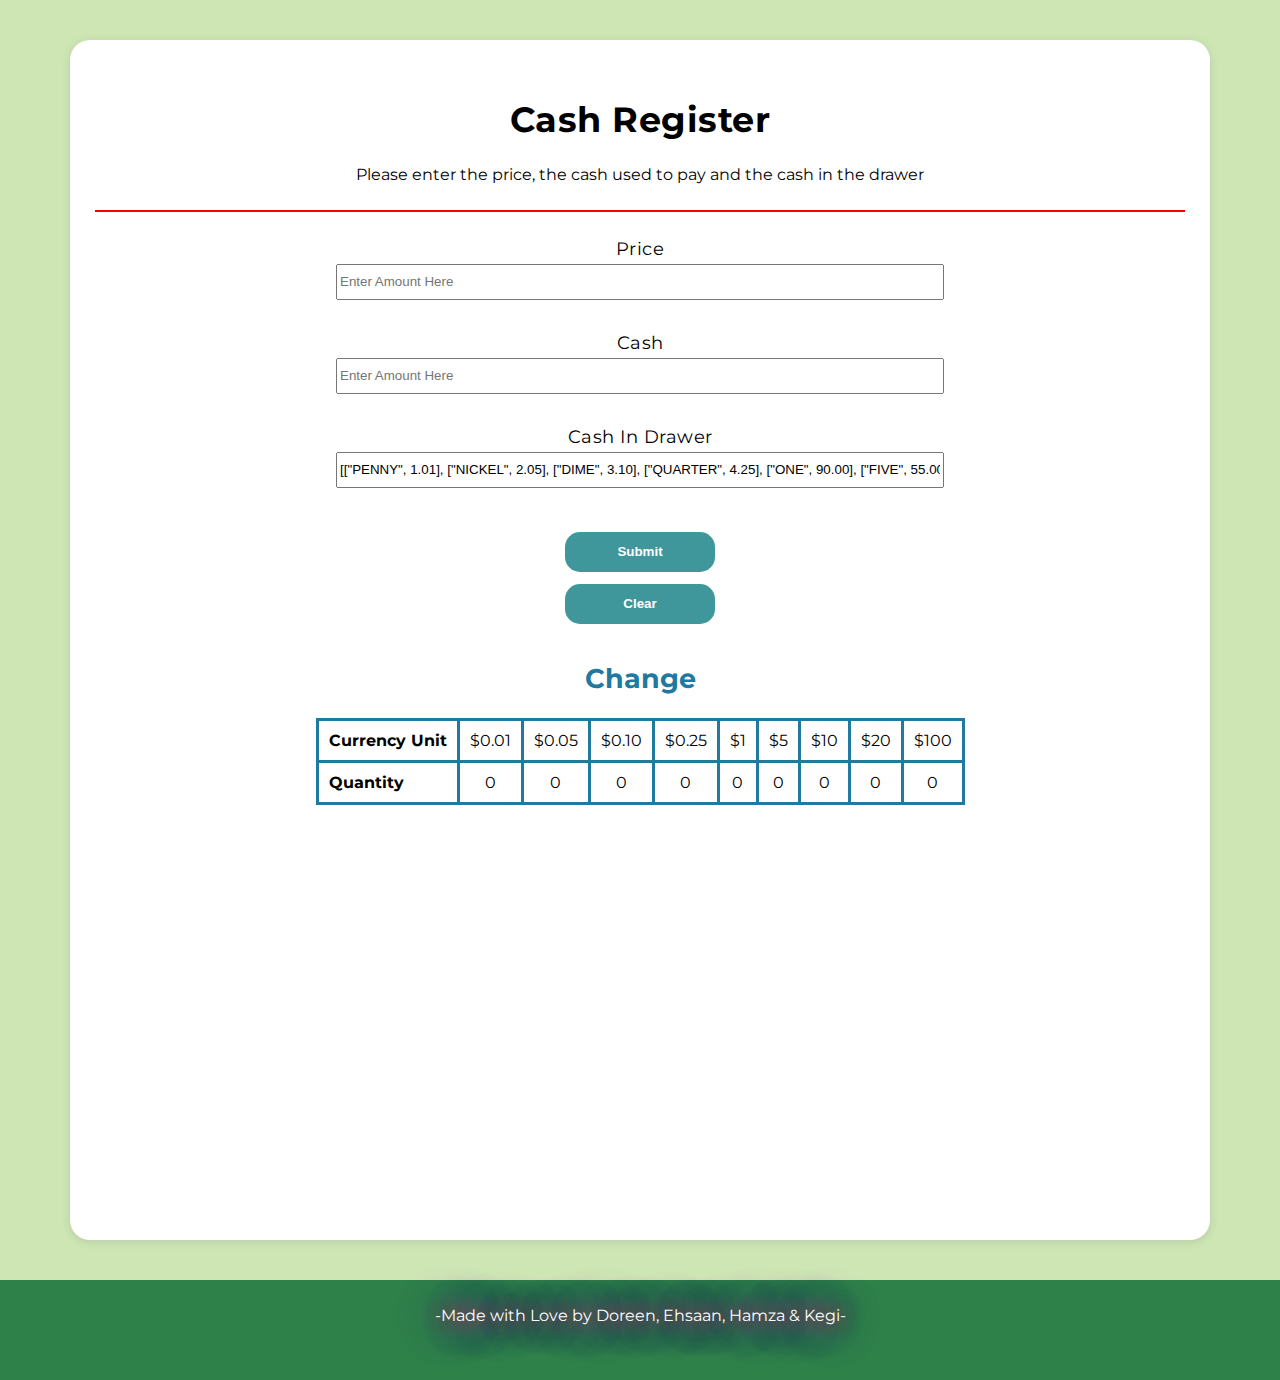
<file: index.html>
<!DOCTYPE html>
<html lang="en">

<head>
    <meta charset="UTF-8">
    <meta http-equiv="X-UA-Compatible" content="IE=edge">
    <meta name="viewport" content="width=device-width, initial-scale=1.0">
    <link rel="preconnect" href="https://fonts.googleapis.com">
    <link rel="preconnect" href="https://fonts.gstatic.com" crossorigin>
    <link href="https://fonts.googleapis.com/css2?family=Montserrat:wght@400;500&display=swap" rel="stylesheet">
    <link rel="stylesheet" href="style.css">

    <script src="script.js" defer></script>
    <title>Cash Register</title>
</head>

<body>
    <main>
        <div class="main-container">
            <section class="title">
                <h1>Cash Register</h1>
                <p>Please enter the price, the cash used to pay and the cash in the drawer</p>
            </section>

            <form id="user-input">
                <div class="input-boxes">
                    <label for="price-amount">Price</label>
                    <input type="text" name="price-amount" id="price-amount" placeholder="Enter Amount Here" required>
                </div>

                <div class="input-boxes">
                    <label for="cash-amount">Cash</label>
                    <input type="text" name="cash-amount" id="cash-amount" placeholder="Enter Amount Here" required>
                </div>

                <div class="input-boxes">
                    <label for="cid">Cash In Drawer</label>
                    <input type="text" name="cid" id="cid" rows="10" cols="30" value='[["PENNY", 1.01], ["NICKEL", 2.05], ["DIME", 3.10], ["QUARTER", 4.25], ["ONE", 90.00], ["FIVE", 55.00], ["TEN", 20.00], ["TWENTY", 60.00], ["ONE HUNDRED", 100.00]]' required>


                    <!-- <p><strong>EXAMPLE:</strong> [["PENNY", 1.01], ["NICKEL", 2.05], ["DIME", 3.10], ["QUARTER", 4.25],
                        ["ONE", 90.00], ["FIVE", 55.00], ["TEN", 20.00], ["TWENTY", 60.00], ["ONE HUNDRED", 100.00]]</p> -->
                </div>

                <div class="input-boxes">
                    <button type="submit" id="submit-button">Submit</button>
                    <button id="reloadButton">Clear</button>
                </div>
                
            </form>

            <section class="change">
                <h2>Change</h2>
                <span class="result"></span>
                <table class="change-output">
                    <tbody>
                        <tr>
                            <th>Currency Unit</th>
                            <td>$0.01</td>
                            <td>$0.05</td>
                            <td>$0.10</td>
                            <td>$0.25</td>
                            <td>$1</td>
                            <td>$5</td>
                            <td>$10</td>
                            <td>$20</td>
                            <td>$100</td>
                        </tr>
                        <tr> <!-- The numbers in this section are to be determined by the functions 
                            - the 0's are placeholders -->
                            <th>Quantity</th>
                            <td id="penny">0</td>
                            <td id="nickel">0</td>
                            <td id="dime">0</td>
                            <td id="quarter">0</td>
                            <td id="one">0</td>
                            <td id="five">0</td>
                            <td id="ten">0</td>
                            <td id="twenty">0</td>
                            <td id="hundred">0</td>
                        </tr>
                    </tbody>
                </table>
            </section>

        </div>




    </main>

    <footer>
        <p class="group-name">-Made with Love by Doreen, Ehsaan, Hamza & Kegi-</p>
    </footer>
</body>

</html>
</file>
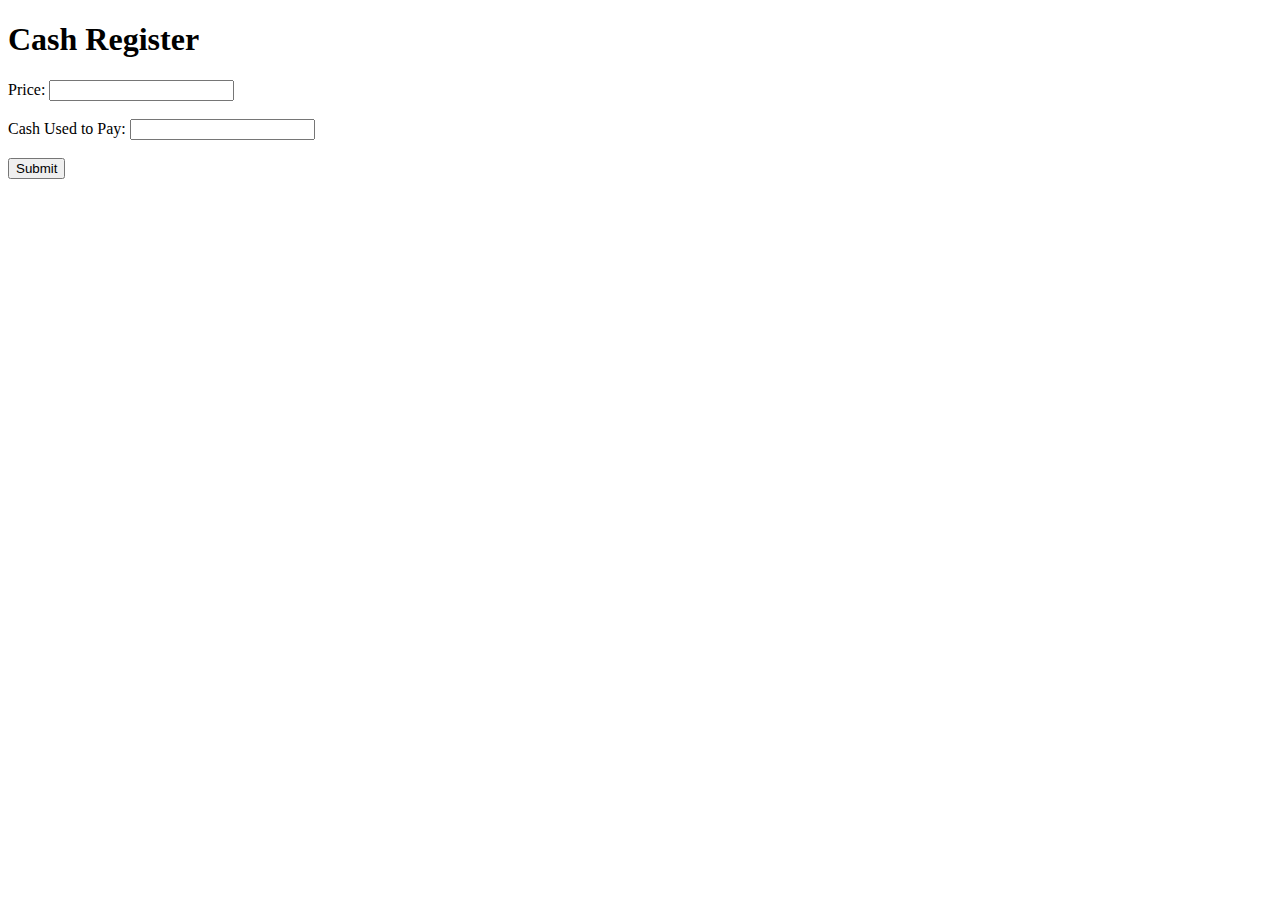
<file: test.html>
<!DOCTYPE html>
<html>
  <head>
    <meta charset="UTF-8">
    <title>Cash Register</title>
  </head>
  <body>
    <h1>Cash Register </h1>
    <form>
      <label>Price:</label>
      <input type="text" id="price"><br><br>
      <label>Cash Used to Pay:</label>
      <input type="text" id="cashPaid"><br><br>
      <button type="button" id="submitButton">Submit</button>
    </form>
    <div id="result"></div>
  </body>
  <script src="Script/script.js" defer></script>
</html>
</file>
<file: style.css>
/* StyleSheet */

html {
  font-size: 100%;
  box-sizing: border-box;
}

body {
  font-family: "Montserrat", sans-serif;
  background-color: #cee6b4;
  padding: 0;
  margin: 0;
}

main {
  height: 130vh;
  background-color: rgb(255, 255, 255);
  margin: 40px 70px;
  border-radius: 20px;
  box-shadow: rgba(99, 99, 99, 0.2) 0px 2px 8px 0px;
  padding: 15px;
}

h1 {
  /* Instead of using the color: function - we call the 'main-color' variable we have already set */
  letter-spacing: 0.5px;
  font-size: 35px;
  animation: rainbow-flash 2s ease-in-out infinite;
}

#user-input > div {
  display: flex;
  flex-direction: column;
  justify-content: center;
  align-items: center;
}

.input-boxes {
  /* This will stack the boxes and text and make the boxes take up a larger width of the page */
  padding: 1rem;
  display: flex;
  flex-direction: column;
}

.input-boxes:last-child {
  /* need to select the last of the input-boxes */
  /* text-align: center; did not work for some reason so I used display flex to get the button to the middle*/
  display: flex;
  align-items: center;
}

.input-boxes button {
  /* Editing the submission button */
  margin-top: 0.75rem;
  padding: 0.5rem 1.5rem;
  background-color: #3f979b;
  border: none;
  border-radius: 15px;
  color: white;
  font-weight: 600;
  height: 40px;
  width: 150px;
  cursor: pointer;
}

.input-boxes label {
  /* Adding gaps to the input box titles and fixing font size */
  padding-bottom: 0.25rem;
  font-size: 18px;
  letter-spacing: 0.5px;
}

.input-boxes input {
  height: 30px;
  width: 600px;
}

.change {
  text-align: center;
}

.change h2 {
  /* Styling the header for the change section */
  color: rgb(32, 121, 159);
  font-size: 27px;
}

.change h3 {
  color: #54b435;
  font-weight: bolder;
}

/* .change-output{
 g
}
 */
th {
  /* Styling table headers */
  text-align: left;
}

table,
th,
td {
  /* Styling table borders */
  border: 3px solid rgb(32, 121, 159);
  border-collapse: collapse; /* Merges each cell's individual borders */
  margin-left: auto;
  margin-right: auto;
}

th,
td {
  padding: 10px; /* Space between cells */
}

button:hover {
  background-color: green;
  transform: scale(1.05);
}

.group-name {
  animation: pulsate 2s ease-out infinite;
  text-shadow: 0 0 20px rgb(255, 0, 0), 0 0 30px #e100ff, 0 0 40px #1100ff,
    0 0 50px #ae00ff, 0 0 60px #ff00ff, 0 0 70px #002fff;
}

@keyframes pulsate {
  0% {
    transform: scale(1);
  }
  50% {
    transform: scale(1.05);
  }
  100% {
    transform: scale(1);
  }
}

.title {
  border-bottom: solid 2px rgb(255, 0, 0);
  animation: border-pulse 2s ease-out infinite;
  text-align: center;
  padding: 10px;
  margin: 10px;
}

@keyframes border-pulse {
  0% {
    border-color: rgb(0, 0, 0);
  }
  100% {
    border-color: rainbow;
  }
}

h2 {
  animation: rainbow-flash 2s ease-in-out infinite;
}

@keyframes rainbow-flash {
  0% {
    color: red;
  }
  20% {
    color: orange;
  }
  40% {
    color: rgb(126, 126, 40);
  }
  60% {
    color: green;
  }
  80% {
    color: blue;
  }
  100% {
    color: purple;
  }
}

footer {
  height: 80px;
  background-color: #2e8149;
  text-align: center;
  padding: 10px;
  color: white;
  margin-top: 20px;
}
@media screen and (max-width: 768px) {
  .input-boxes input {
    height: 30px;
    width: 90%;
  }
}
</file>
